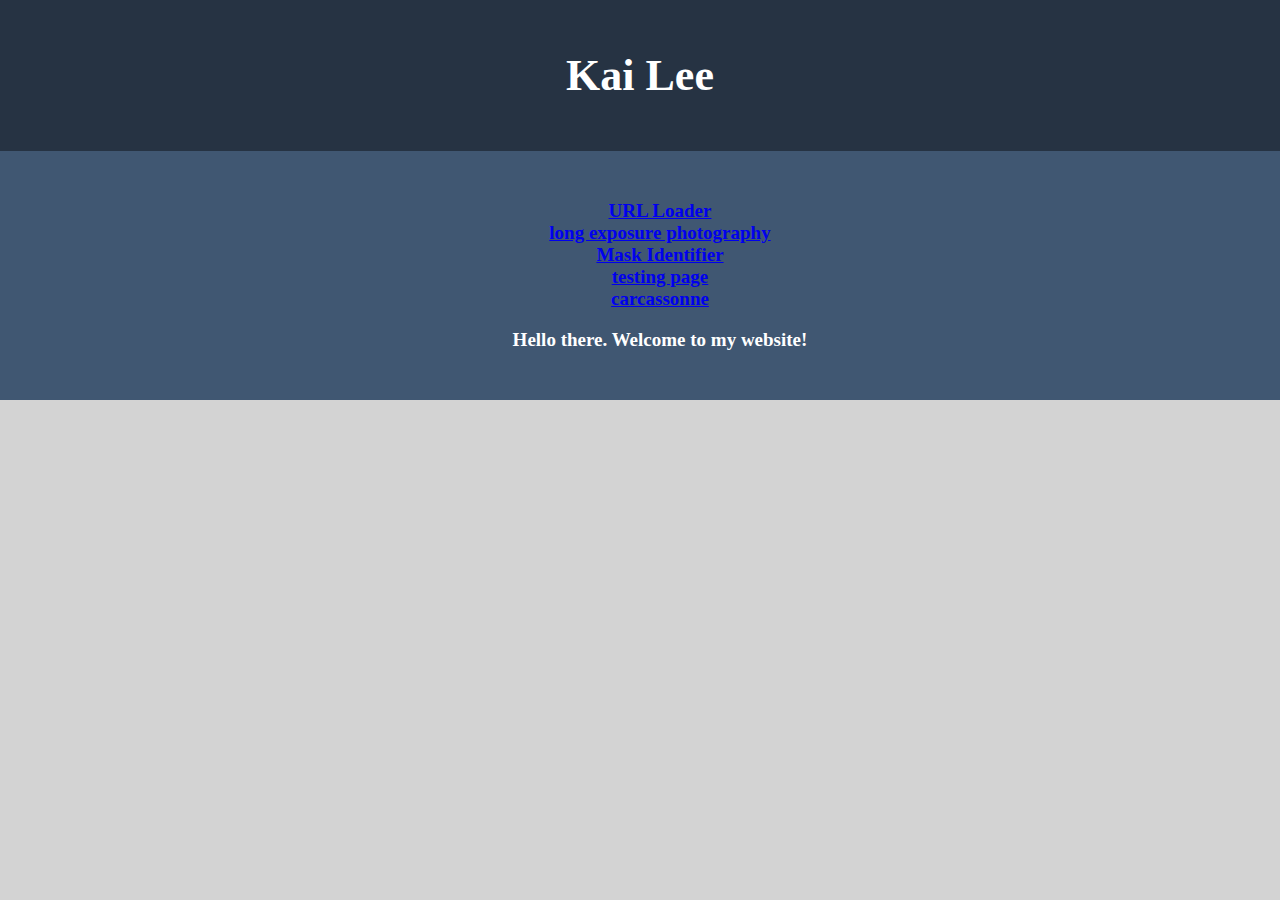
<file: index.html>
<!DOCTYPE html>
<html>
<head>
  <link rel="icon" type="image/png" href="favicon.ico" sizes="32x32" />

  <title>Kai Lee</title>
  <meta name="viewport" content="width=device-width, initial-scale=1">
  <link rel="stylesheet" type="text/css" href="./qtyle.css">
  <style>
    h1 { text-align: center; }
    h1 { font-family: 'Source sans pro'; }
  </style>
</head>
<body>


<div class="aTitle">Kai Lee</div>

<div class = "list">
<ul>
  <a href="urlloader.html" class="bar-item button padding-large">URL Loader</a>
  <br>
   <a href="split.py" class="bar-item button padding-large">long exposure photography</a>
  <br>
  <a href="index2.html" class="bar-item button padding-large">Mask Identifier</a>
  <br>
  <a href="testingpage.html" class="bar-item button padding-large">testing page</a>
  <br>
  <a href="carcassonne.html" class="bar-item button padding-large">carcassonne</a>
  <p> Hello there. Welcome to my website! </p>

</ul>
</div>

  <br>
  <br>
  <br>
  <br>
  <br>
  <br>
  <br>
  <br>

</html>
</head>
</body>
</file>
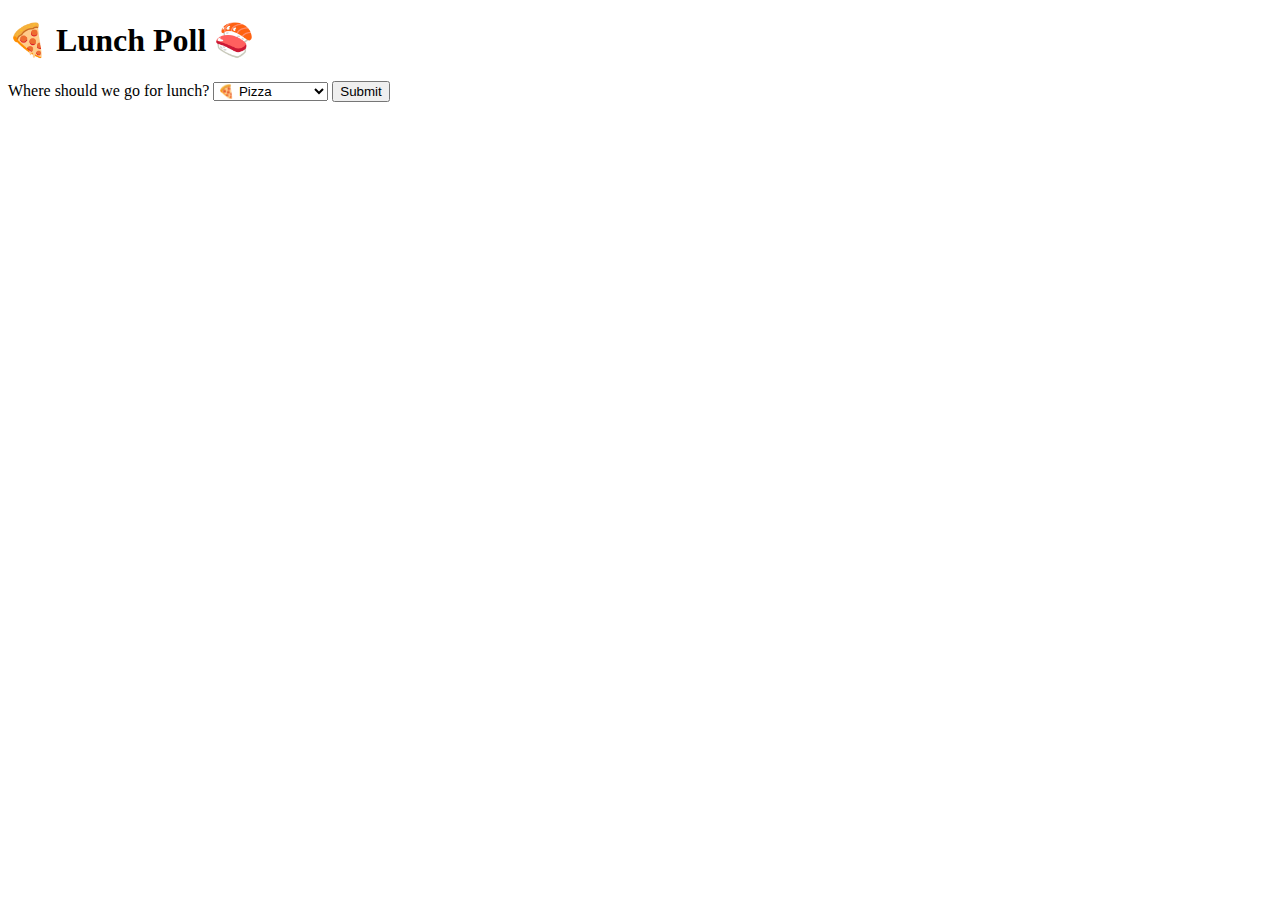
<file: testingpage.html>
<!DOCTYPE html>
<html>

<body>
	<h1>🍕 Lunch Poll 🍣</h1>
	<form action='/~/quickpoll/open/lunch' method='POST' enctype='multipart/form-data'>
        <label>Where should we go for lunch?</label>
        <select name='food'>
            <option value='🍕'> 🍕 Pizza</option>
            <option value='🥪'> 🥪 Sandwiches</option>
            <option value='🍣'> 🍣 Sushi</option>
            <option value='🍜'> 🍜'Ramen</option>
            <option value='🍝'> 🍝 Pasta</option>
        </select>
        <button>Submit</button>
    </form>
	<div></div>
</body>

</html>
</file>
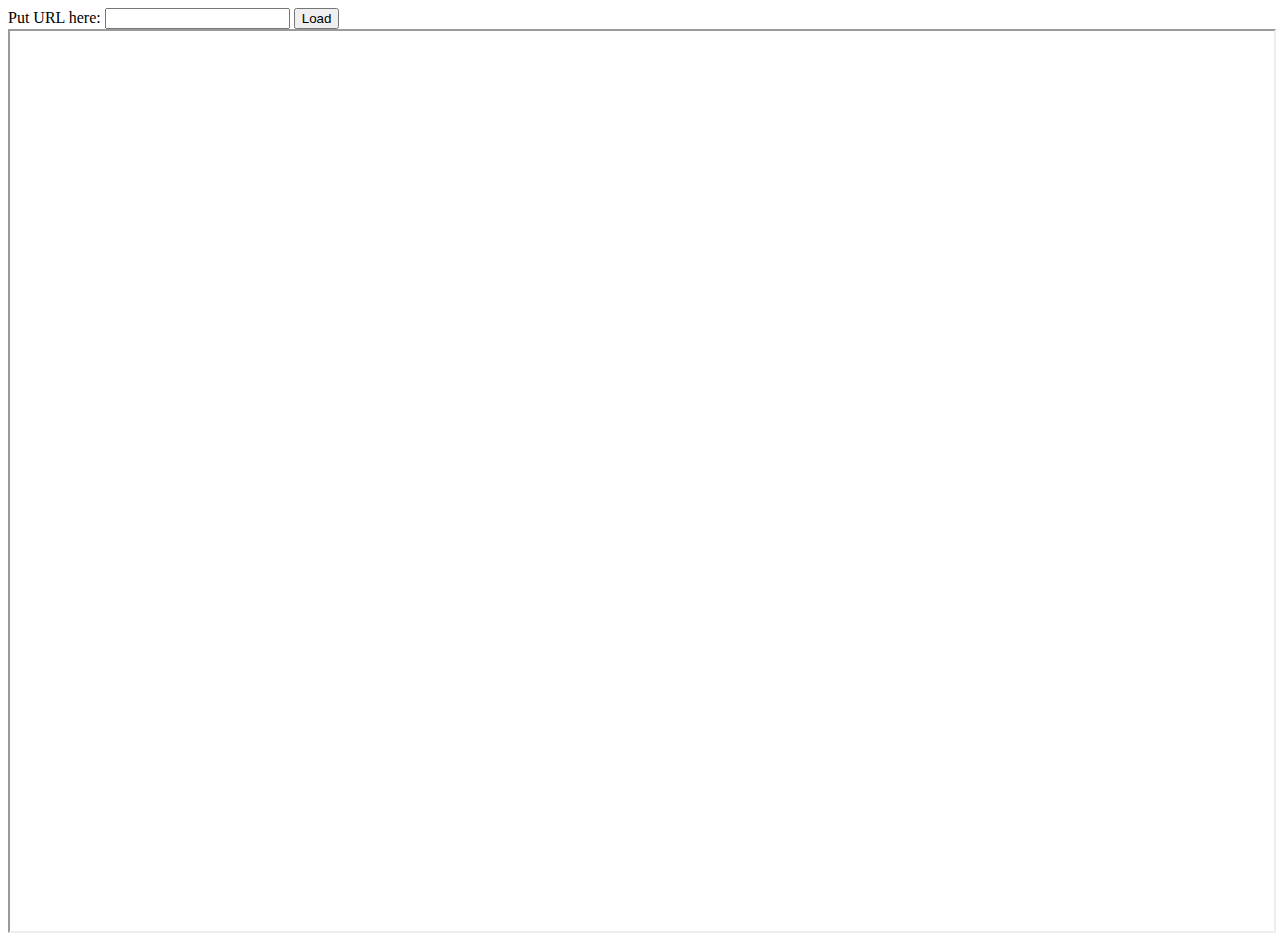
<file: urlloader.html>
<!DOCTYPE html>
<html lang="en" dir="ltr">
  <head>
    <meta charset="utf-8">
    <title>Url Loader</title>
    <link rel='icon' href='https://i.matdoes.dev/0M12V' type='image/x-icon'/ >
  </head>
  <body>
    <form id="url" autocomplete="off">
      <label for="url">Put URL here:</label>
      <input type="text" id="urlinput" name="url">
      <button type="button" name="button" value="load" onclick="loadurl()">Load</button>
    </form>
    <iframe width="100%" height="100%" id="loader"></iframe>
  </body>
  <script>
  var h = window.innerHeight + "px";
  document.getElementById("loader").style.height = h;
    function refine(url) {
      url = url.trim();
      urllist = url.split("");
      https = urllist[0]+urllist[1]+urllist[2]+urllist[3]+urllist[4]+urllist[5]+urllist[6]+urllist[7]
      if (https=="https://") {
        return(url);
      }
      else {
        return("https://" + url);
      }
    }
    function loadurl(){
      var x = document.getElementById("urlinput").value;
      x = refine(x);
      h = window.innerHeight + "px";
      document.getElementById("loader").src = x;
    }
  </script>
</html>
</file>
<file: qtyle.css>
body {
  margin:0;
  background-color: lightgray;
}

img {
  max-width: 80%;
}

main, body, header {
  width: 100%;
  margin: 0;
}
.list {
  font-size: 19px;
  color: white;
  background-color: #405772;
  border: 30px solid #405772;
  font-weight: bolder;
  text-align: center;
  font-family: 'Source sans pro';

}
.aTitle {
  font-size: 44px;
  color: white;
  background-color: #263343;
  border: 50px solid #263343;
  font-weight: bolder;
  text-align: center;
  font-family: 'Source sans pro';
}

.top {
  max-width: 800px;
  width: 100%;
  display: inline-block;
}

.subtext {
  color: black;
}

.text {
  padding:30px 5px;
  border-radius: 5px;
  width: 100%;
  text-align: left;
  font-weight: normal;
  font-family: Arial, Helvetica, sans-serif;
  color: black;
  box-sizing: border-box;
  height: 140px;
  margin-left: 20%;
  margin-right: 20%;
}

.bottom {
  margin-top: 20px;
  max-width: 800px;
  width: 100%;
  margin-bottom: 100px;
  display: inline-block;
}

.radiobuttons {
  border-radius: 5px;
  background-color: skyblue;
  border: 40px solid skyblue;
  max-width: 360px;
  width: 45%;
  font-family: Arial, Helvetica, sans-serif;
  color: gray;
  font-weight: bold;
  box-sizing: border-box;
  float: left;
}

.startstop {
  width: 45%;
  float: right;
}


.thing {
  text-align: center;
}
.buttons {
  width:50%;
  background-color: orange;
  border-radius: 25px;
  cursor:pointer;
  color: white;
  font-family: Helvetica;
  font-size: 30px;
  font-weight: bold;
  text-decoration:none;
  padding: 40px;
  text-align: center;
  box-sizing: border-box;
  margin-left: 25%;
  margin-right: 25%;
}

.buttons:hover {
  background-color: gray;
}
</file>
